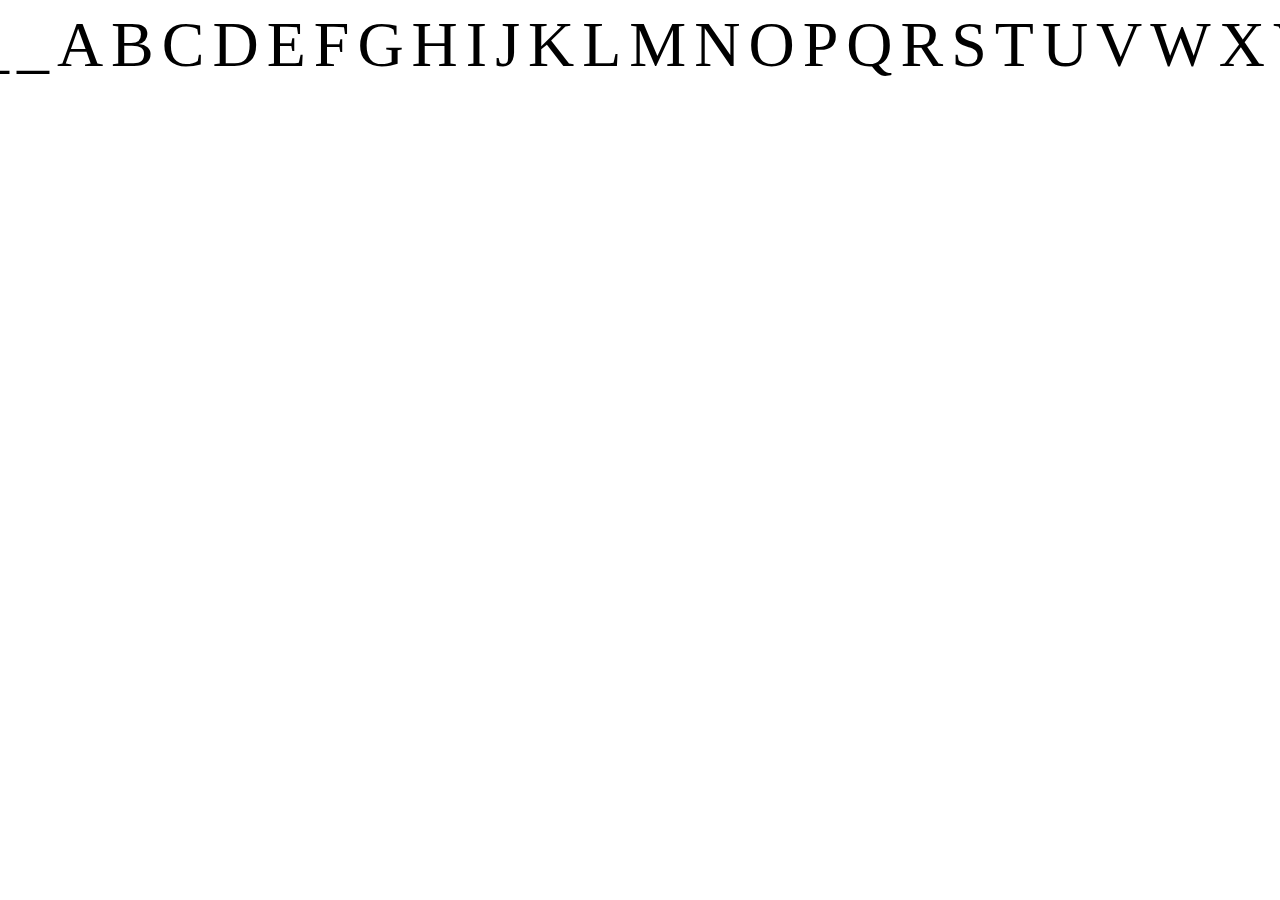
<file: index.html>
<!DOCTYPE html>
<html lang="en">
<head>
    <meta charset="UTF-8">
    <meta name="viewport" content="width=device-width, initial-scale=1.0">
    <title>Hangman</title>
    <link rel="stylesheet" href="style.css">
</head>
<body>
    <div id="word"></div>
    <script src="script.js"></script>
</body>
</html>
</file>
<file: style.css>
#word {
    display: flex;
    justify-content: center;
    margin: auto;
    width: 720px;
    height: 350px;
    font-size: 4rem; 
    gap: 0.5rem;
}

#alphabet {
    width: 720px;
    display: flex;
    justify-content: space-around;
    margin: 4rem auto;
}

#alphabet div {
    margin: 0.5rem;
}
</file>
